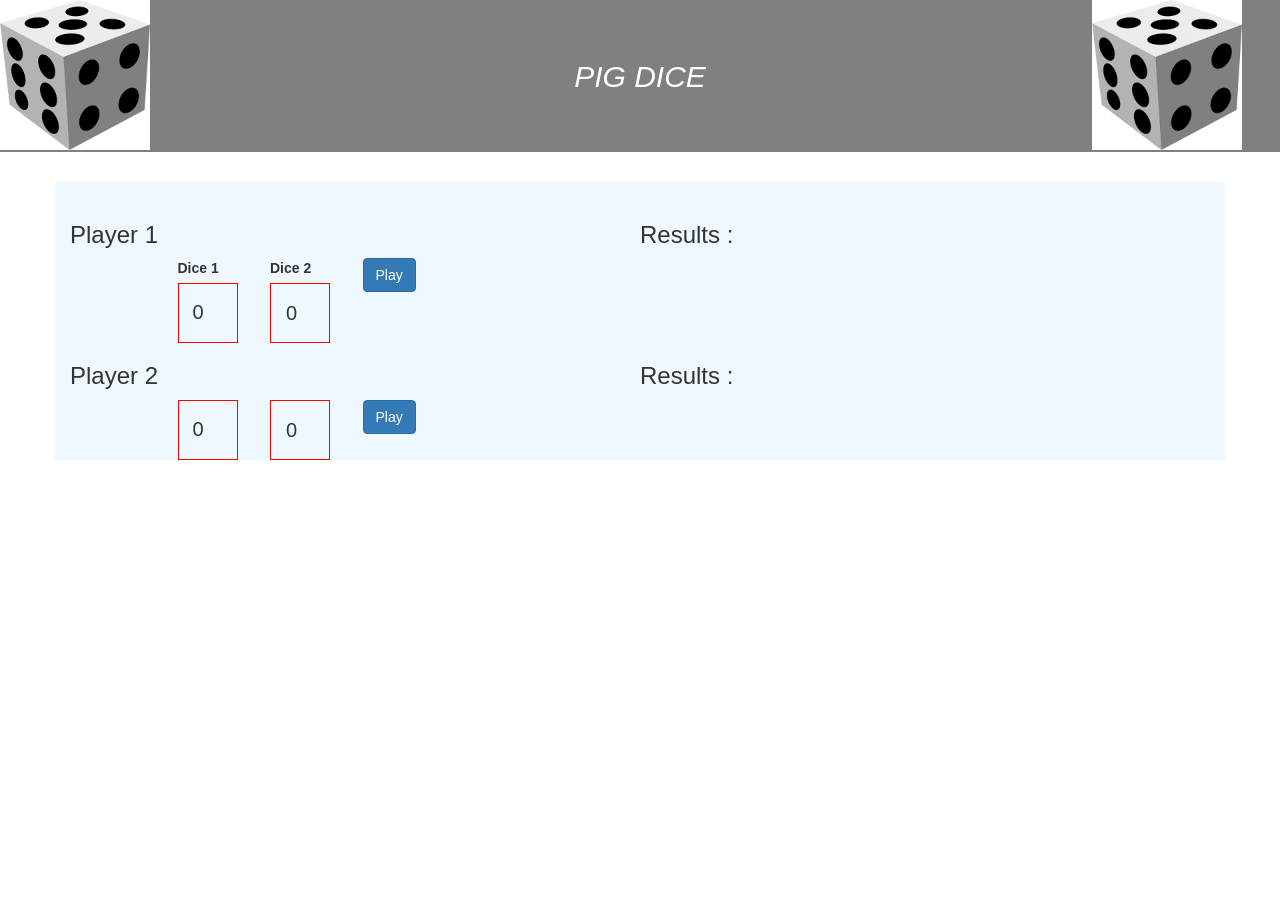
<file: index.html>
<!DOCTYPE html>
<html lang="en">
<head>
  <link href="css/style.css" rel="stylesheet" type="text/css">
  <link href="bootstrap-3.3.7-dist/css/bootstrap.min.css" rel="stylesheet" type="text/css">
  <script src="js/jquery.js"></script>
  <script src="js/script.js"></script>
  <title>pig dice</title>
</head>
<body>
    <div class="row" id="heading">
      <div class="col-md-2">
        <img src="image/logo.png" height="150px">
      </div>
      <div class="col-md-8">
        <h2>PIG DICE</h2>
      </div>
      <div class="col-md-2">
        <img src="image/logo.png" height="150px">
      </div>
    </div>
    <div class="container">
      <div class="row" id="dicearea">
        <div class="col-md-6">
        <h3>Player 1</h3>
        <div class="col-md-2 col-md-offset-2">
          <label>Dice 1</label>
          <div id="p1dice1"><span id="di1">0</span>
          </div>
        </div>
        <div class="col-md-2">
          <label>Dice 2 </label>
          <div id="p1dice2"><span id="di2">0</span>
          </div>
        </div>
        <div class="col-md-2">
          <button class="btn btn-primary" id="player1">Play</button>
        </div><br />
       </div>
       <div class="row">
         <div id="results">
           <h3>Results :</h3>
           <p><span id="output1"></span></p>
         </div>
       </div>
       <div class="col-md-6">
        <h3>Player 2</h3>
        <div class="col-md-2 col-md-offset-2">
          <div id="p2dice1"><span id="d1">0</span>
          </div>
        </div>
        <div class="col-md-2">
          <div id="p2dice2"><span id="d2">0</span>
          </div>
        </div>
        <div class="col-md-2">
          <button class="btn btn-primary" id="player2">Play</button>
        </div><br />
      </div>
      <div class="row">
        <div id="results">
          <h3>Results :</h3>
          <p><span id="output2"></span></p>
        </div>
      </div>
    </div>
    </div>
</body>
</html>
</file>
<file: css/style.css>
h2{
  text-align: center;
  padding: 40px;
  font-size: 60px;
  font-family: serif;
  font-style: oblique;
}
#heading{
background-color: gray;
border-bottom: 2px solid grey;
color: white;
}
#dicearea{
  margin-top: 30px;
  background-color: aliceblue;
  padding-top: 20px;
}
#p1dice1{
  height: 60px;
  width: 60px;
  border: 1px solid red;
  padding: 14px;
  font-size: 20px;
}
#p1dice2{
  height: 60px;
  width: 60px;
  border: 1px solid red;
  padding: 15px;
  font-size: 20px;
}
#p2dice1{
  height: 60px;
  width: 60px;
  border: 1px solid red;
  padding: 14px;
  font-size: 20px;
}
#p2dice2{
  height: 60px;
  width: 60px;
  border: 1px solid red;
  padding: 15px;
  font-size: 20px;
}
</file>
